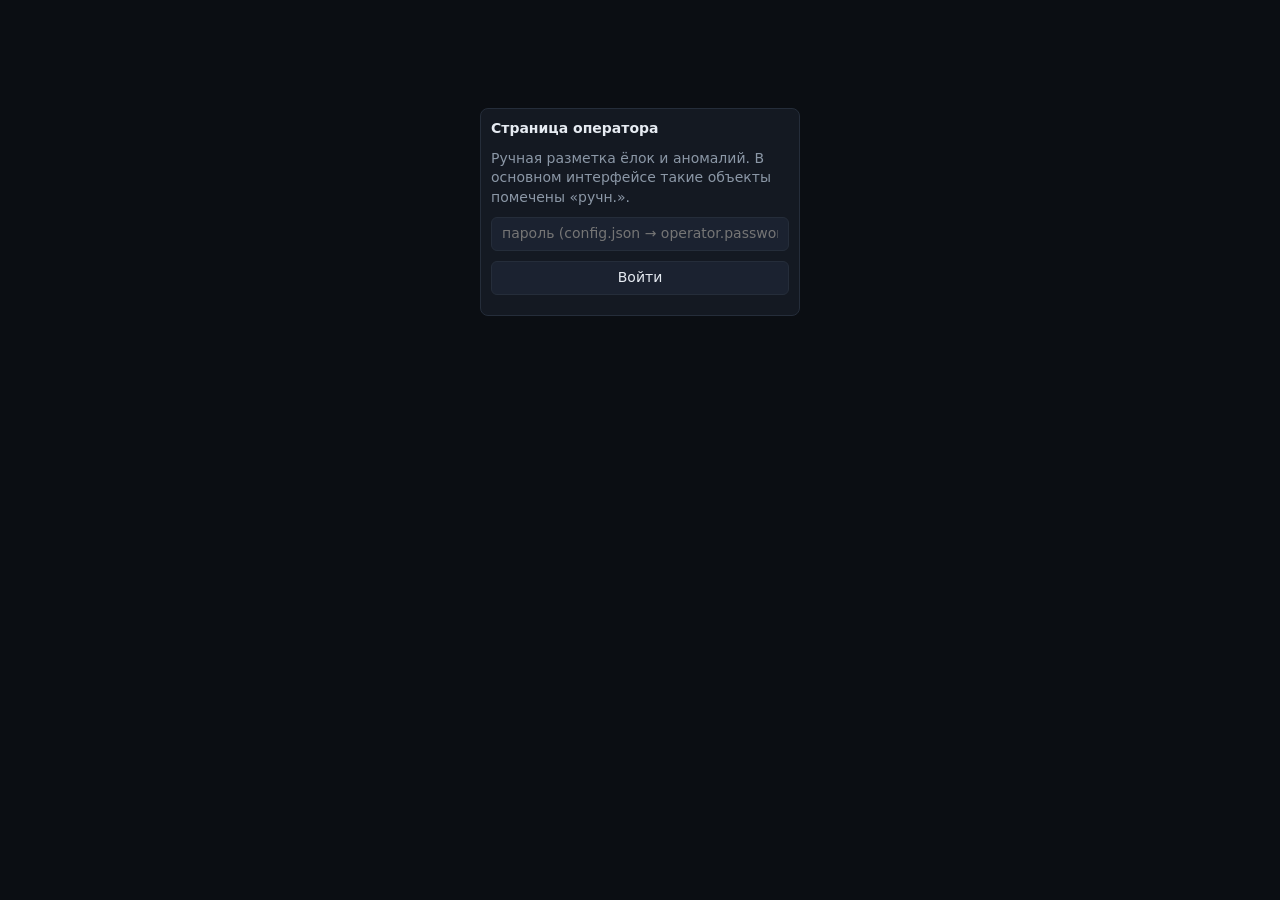
<file: docs/modules/module B/thermoswarm/web/op.html>
<!doctype html>
<html lang="ru">
<head>
<meta charset="utf-8">
<meta name="viewport" content="width=device-width, initial-scale=1">
<title>Оператор · разметка</title>
<style>
  :root { --bg:#0b0e13; --card:#141922; --line:#252d3a; --txt:#e6ebf2; --mut:#8b97a6; --acc:#4aa8ff; --ok:#3fbf6a; --bad:#ff4d6d; --warn:#ff9f43; }
  * { box-sizing: border-box; }
  [hidden] { display: none !important; }
  body { margin:0; background:var(--bg); color:var(--txt); font:14px/1.4 system-ui, sans-serif; }
  header { display:flex; gap:12px; align-items:center; padding:10px 16px; border-bottom:1px solid var(--line); flex-wrap:wrap; }
  header b { font-size:16px; }
  .mut { color:var(--mut); }
  .tools { display:flex; gap:6px; flex-wrap:wrap; }
  button, input, select { font:inherit; color:var(--txt); background:#1b2230; border:1px solid var(--line); border-radius:6px; padding:6px 10px; }
  button { cursor:pointer; }
  button.on { border-color:var(--acc); background:#16304a; }
  button.danger { border-color:#5a2230; color:#ff8fa3; }
  main { display:grid; grid-template-columns: minmax(0,1fr) 340px; gap:12px; padding:12px 16px; }
  @media (max-width: 900px) { main { grid-template-columns: 1fr; } }
  .card { background:var(--card); border:1px solid var(--line); border-radius:8px; padding:10px; }
  canvas { width:100%; display:block; background:#07090c; border-radius:6px; touch-action:none; cursor:crosshair; }
  table { width:100%; border-collapse:collapse; font-size:13px; }
  td, th { padding:4px 6px; border-bottom:1px solid var(--line); text-align:left; }
  tr.sel td { background:#16304a; }
  tr { cursor:pointer; }
  .tag { font-size:11px; padding:1px 5px; border-radius:4px; background:#2a3242; color:var(--mut); }
  .tag.op { background:#3b2e10; color:#ffcf70; }
  .st-inf { color:#ff8fa3; } .st-ok { color:#8ee6a8; }
  #login { max-width:320px; margin:12vh auto; display:flex; flex-direction:column; gap:10px; }
  #msg { min-height:1.4em; }
  .err { color:#ff8fa3; }
  .row { display:flex; gap:6px; align-items:center; flex-wrap:wrap; margin:6px 0; }
</style>
</head>
<body>
<div id="login" class="card">
  <b>Страница оператора</b>
  <span class="mut">Ручная разметка ёлок и аномалий. В основном интерфейсе такие объекты помечены «ручн.».</span>
  <input id="pw" type="password" placeholder="пароль (config.json → operator.password)" autocomplete="current-password">
  <button id="pwGo">Войти</button>
  <span id="pwMsg" class="err"></span>
</div>

<div id="app" hidden>
  <header>
    <b>Оператор · разметка</b>
    <span class="mut" id="phase">—</span>
    <div class="tools">
      <button data-tool="select" class="on" title="Выбрать, перетащить (Esc)">✋ выбор</button>
      <button data-tool="tree">🌲 ёлка здоровая</button>
      <button data-tool="tree_inf">🌲 ёлка заражённая</button>
      <button data-tool="anomaly">🔥 аномалия</button>
      <input id="anLabel" list="labels" placeholder="класс аномалии" style="width:150px">
      <datalist id="labels"><option value="heater"><option value="tree_infected"><option value="tree"></datalist>
    </div>
    <span class="mut" id="cur"></span>
    <span id="msg"></span>
  </header>
  <main>
    <div class="card"><canvas id="map"></canvas></div>
    <div>
      <div class="card" id="selCard">
        <b id="selTitle">Ничего не выбрано</b>
        <div id="selBody" class="mut">Кликните объект на карте или в списке. Новый объект — выберите инструмент сверху и кликните по карте.</div>
      </div>
      <div class="card" style="margin-top:12px">
        <b>Объекты</b>
        <table><thead><tr><th>ID</th><th>X</th><th>Y</th><th>что</th><th></th></tr></thead><tbody id="list"></tbody></table>
      </div>
    </div>
  </main>
</div>

<script>
const $ = (s) => document.querySelector(s);
let KEY = '';
try { KEY = sessionStorage.getItem('opkey') || ''; } catch (e) {}
const S = { cfg: null, st: null, tool: 'select', sel: null, drag: null, hits: [] };

async function api(path, body) {
  const r = await fetch(path, { method: 'POST', headers: { 'Content-Type': 'application/json', 'X-Op-Key': KEY },
    body: JSON.stringify(body || {}) });
  const j = await r.json().catch(() => ({}));
  if (!r.ok) throw new Error(j.detail || r.statusText);
  return j;
}
function say(t, bad) { const m = $('#msg'); m.textContent = t; m.className = bad ? 'err' : 'mut'; }

async function login(k) {
  KEY = k;
  try { await api('/api/op/check'); } catch (e) { $('#pwMsg').textContent = e.message; return; }
  try { sessionStorage.setItem('opkey', k); } catch (e) {}
  $('#login').hidden = true; $('#app').hidden = false;
  start();
}
$('#pwGo').onclick = () => login($('#pw').value);
$('#pw').onkeydown = (e) => { if (e.key === 'Enter') login($('#pw').value); };
if (KEY) login(KEY);

async function start() {
  S.cfg = await (await fetch('/api/config')).json();
  S.st = await (await fetch('/api/state')).json();
  const es = new EventSource('/api/events');
  es.addEventListener('state', (e) => { S.st = JSON.parse(e.data); if (!S.drag) { draw(); list(); } });
  window.onresize = draw;
  draw(); list();
}

document.querySelectorAll('[data-tool]').forEach((b) => (b.onclick = () => {
  S.tool = b.dataset.tool;
  document.querySelectorAll('[data-tool]').forEach((x) => x.classList.toggle('on', x === b));
}));
document.addEventListener('keydown', (e) => {
  if (e.target.tagName === 'INPUT') return;
  if (e.key === 'Escape') document.querySelector('[data-tool=select]').click();
  if ((e.key === 'Delete' || e.key === 'Backspace') && S.sel) del(S.sel);
});

// ---------- geometry ----------
function geo() {
  const c = $('#map'), w = c.clientWidth, b = S.cfg.flight_bounds, sb = S.cfg.survey_bounds;
  const x0 = Math.min(b[0], sb[0]) - 0.3, x1 = Math.max(b[1], sb[1]) + 0.3, y0 = Math.min(b[2], sb[2]) - 0.3, y1 = Math.max(b[3], sb[3]) + 0.3;
  const k = w / (x1 - x0), h = Math.round((y1 - y0) * k);
  return { c, w, h, k, X: (x) => (x - x0) * k, Y: (y) => (y1 - y) * k, wx: (px) => px / k + x0, wy: (py) => y1 - py / k };
}
function objects() { return [...(S.st.trees || []), ...(S.st.anomalies || [])]; }
function find(id) { return objects().find((o) => o.id === id); }

function draw() {
  if (!S.cfg || !S.st) return;
  const G = geo(), c = G.c, dpr = window.devicePixelRatio || 1;
  c.width = G.w * dpr; c.height = G.h * dpr; c.style.height = G.h + 'px';
  const g = c.getContext('2d'); g.setTransform(dpr, 0, 0, dpr, 0, 0);
  g.fillStyle = '#07090c'; g.fillRect(0, 0, G.w, G.h);
  const sb = S.cfg.survey_bounds;
  g.fillStyle = '#121822'; g.fillRect(G.X(sb[0]), G.Y(sb[3]), (sb[1] - sb[0]) * G.k, (sb[3] - sb[2]) * G.k);
  g.strokeStyle = '#2a3546'; g.lineWidth = 1;
  for (const m of S.cfg.markers) {
    const s = m.length * G.k; g.strokeRect(G.X(m.x) - s / 2, G.Y(m.y) - s / 2, s, s);
    g.fillStyle = '#4b5668'; g.font = '10px system-ui'; g.textAlign = 'center'; g.textBaseline = 'middle';
    g.fillText(m.id, G.X(m.x), G.Y(m.y));
  }
  S.hits = [];
  for (const e of S.st.trees || []) {
    const r = Math.max(9, ((e.crown_m || 0.5) / 2) * G.k), inf = e.infected;
    g.fillStyle = inf ? 'rgba(255,77,109,.22)' : 'rgba(46,160,80,.3)';
    g.strokeStyle = inf ? '#ff4d6d' : '#3fbf6a'; g.lineWidth = e.id === S.sel ? 3.5 : 2;
    g.beginPath();
    for (let i = 0; i <= 24; i++) { const a = (i / 24) * 6.283, rr = i % 2 ? r * 0.78 : r; const px = G.X(e.x) + rr * Math.cos(a), py = G.Y(e.y) + rr * Math.sin(a); i ? g.lineTo(px, py) : g.moveTo(px, py); }
    g.fill(); g.stroke();
    label(g, G.X(e.x), G.Y(e.y) + r + 2, e.id + (e.source === 'operator' ? ' ✎' : ''), inf ? '#ffb3c1' : '#b7f0c8');
    S.hits.push({ id: e.id, x: G.X(e.x), y: G.Y(e.y), r: r + 4 });
  }
  for (const a of S.st.anomalies || []) {
    const r = 9;
    g.fillStyle = 'rgba(255,159,67,.25)'; g.strokeStyle = a.id === S.sel ? '#fff' : '#ff9f43'; g.lineWidth = a.id === S.sel ? 3 : 2;
    g.beginPath(); g.arc(G.X(a.x), G.Y(a.y), r, 0, 7); g.fill(); g.stroke();
    label(g, G.X(a.x), G.Y(a.y) + r + 2, a.id + (a.label ? ' · ' + a.label : '') + (a.source === 'operator' ? ' ✎' : ''), '#ffd7a8');
    S.hits.push({ id: a.id, x: G.X(a.x), y: G.Y(a.y), r: r + 5 });
  }
  for (const d of S.st.drones || []) {
    if (!d.pos) continue;
    const r = Math.max(7, (S.st.R || 0.28) * G.k);
    g.strokeStyle = d.color; g.lineWidth = 2; g.beginPath(); g.arc(G.X(d.pos[0]), G.Y(d.pos[1]), r, 0, 7); g.stroke();
    label(g, G.X(d.pos[0]), G.Y(d.pos[1]) - 6, d.id, d.color);
  }
  $('#phase').textContent = S.st.phase_name || S.st.phase;
}
function label(g, x, y, t, col) {
  g.font = '600 11px system-ui'; g.textAlign = 'center'; g.textBaseline = 'top';
  g.lineWidth = 3; g.strokeStyle = '#07090c'; g.strokeText(t, x, y); g.fillStyle = col; g.fillText(t, x, y);
}

// ---------- list + selection ----------
function list() {
  const rows = objects().map((o) => {
    const what = o.kind === 'tree' ? `<span class="${o.infected ? 'st-inf' : 'st-ok'}">ёлка ${o.infected ? 'заражена' : 'здорова'}</span>`
      : `аномалия${o.label ? ' · ' + o.label : ''}`;
    return `<tr data-id="${o.id}" class="${o.id === S.sel ? 'sel' : ''}"><td><b>${o.id}</b></td><td>${o.x.toFixed(2)}</td><td>${o.y.toFixed(2)}</td><td>${what}</td>` +
      `<td><span class="tag ${o.source === 'operator' ? 'op' : ''}">${o.source === 'operator' ? 'ручн.' : 'авто'}</span></td></tr>`;
  });
  $('#list').innerHTML = rows.join('') || '<tr><td colspan="5" class="mut">пусто</td></tr>';
  document.querySelectorAll('#list tr[data-id]').forEach((tr) => (tr.onclick = () => select(tr.dataset.id)));
  panel();
}
function select(id) { S.sel = id; draw(); list(); }
function panel() {
  const o = S.sel && find(S.sel);
  if (!o) { $('#selTitle').textContent = 'Ничего не выбрано'; return; }
  $('#selTitle').textContent = `${o.id} · ${o.kind === 'tree' ? 'ёлка' : 'аномалия'} · ${o.source === 'operator' ? 'ручн.' : 'авто'} · ${o.status}`;
  const b = $('#selBody'); b.className = '';
  b.innerHTML = `<div class="row">X <input id="ex" type="number" step="0.05" value="${o.x.toFixed(2)}" style="width:80px">
      Y <input id="ey" type="number" step="0.05" value="${o.y.toFixed(2)}" style="width:80px"><button id="eMove">Переместить</button></div>` +
    (o.kind === 'tree'
      ? `<div class="row"><button id="eInf">${o.infected ? 'Сделать здоровой' : 'Сделать заражённой'}</button></div>`
      : `<div class="row">класс <input id="eLab" list="labels" value="${o.label || ''}" style="width:150px"><button id="eLabGo">Задать</button></div>`) +
    `<div class="row"><button class="danger" id="eDel">Удалить</button></div>`;
  $('#eMove').onclick = () => upd({ id: o.id, x: +$('#ex').value, y: +$('#ey').value });
  if ($('#eInf')) $('#eInf').onclick = () => upd({ id: o.id, infected: !o.infected });
  if ($('#eLabGo')) $('#eLabGo').onclick = () => upd({ id: o.id, label: $('#eLab').value.trim() });
  $('#eDel').onclick = () => del(o.id);
}
async function upd(body) { try { await api('/api/op/update', body); say('сохранено'); } catch (e) { say(e.message, true); } }
async function del(id) {
  try { await api('/api/op/delete', { id }); S.sel = null; say(id + ' удалён'); } catch (e) { say(e.message, true); }
}

// ---------- pointer ----------
const cv = $('#map');
function hit(px, py) { let best = null; for (const h of S.hits) { const d = Math.hypot(h.x - px, h.y - py); if (d < h.r && (!best || d < best.d)) best = { id: h.id, d }; } return best && best.id; }
cv.addEventListener('pointerdown', async (e) => {
  const r = cv.getBoundingClientRect(), px = e.clientX - r.left, py = e.clientY - r.top, G = geo();
  if (S.tool === 'select') {
    const id = hit(px, py);
    select(id);
    if (id) { S.drag = { id, moved: false }; cv.setPointerCapture(e.pointerId); }
    return;
  }
  const body = { kind: S.tool === 'anomaly' ? 'anomaly' : 'tree', x: +G.wx(px).toFixed(3), y: +G.wy(py).toFixed(3),
    infected: S.tool === 'tree_inf', label: S.tool === 'anomaly' ? ($('#anLabel').value.trim() || null) : null };
  try { const j = await api('/api/op/add', body); S.sel = j.id; say(j.id + ' добавлен'); } catch (err) { say(err.message, true); }
});
cv.addEventListener('pointermove', (e) => {
  const r = cv.getBoundingClientRect(), px = e.clientX - r.left, py = e.clientY - r.top, G = geo();
  $('#cur').textContent = `x ${G.wx(px).toFixed(2)}  y ${G.wy(py).toFixed(2)}`;
  if (!S.drag) return;
  const o = find(S.drag.id); if (!o) return;
  o.x = G.wx(px); o.y = G.wy(py); S.drag.moved = true; draw();
});
cv.addEventListener('pointerup', async () => {
  const d = S.drag; S.drag = null;
  if (!d || !d.moved) return;
  const o = find(d.id);
  if (o) await upd({ id: d.id, x: +o.x.toFixed(3), y: +o.y.toFixed(3) });
});
</script>
</body>
</html>
</file>
